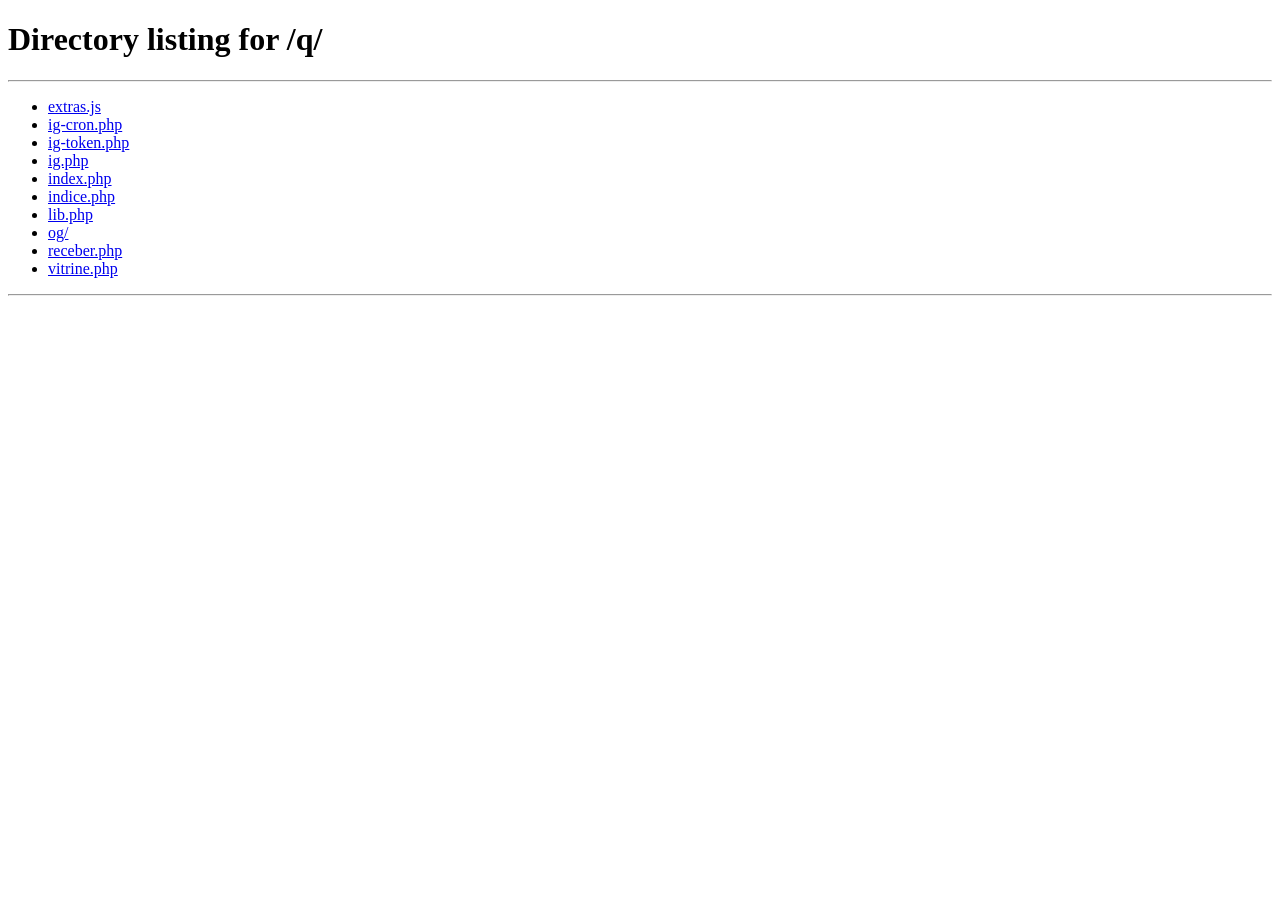
<file: index.html>
<!doctype html>
<html><head><meta charset="utf-8"><meta name="viewport" content="width=device-width, initial-scale=1">
<title>What's your bubble? · Qual é a sua bolha?</title>
<meta property="og:title" content="What's your bubble? · Qual é a sua bolha?">
<meta property="og:description" content="Quizzes de 1 minuto. As mesmas 4 bolhas, um tema novo todo dia. · 1-minute quizzes, a new theme every day.">
<meta property="og:image" content="https://whatsyourbubble.com/q/og/default.png">
<meta name="twitter:card" content="summary_large_image">
<meta http-equiv="refresh" content="0; url=/q/">
<script>
// Links antigos com resultado (?r=) eram do quiz de IA; o resto vai pra vitrine.
var q=new URLSearchParams(location.search);location.replace((q.has('r')?'/ai/':'/q/')+location.search);
</script>
</head><body><a href="/q/">What's your bubble?</a></body></html>
</file>
